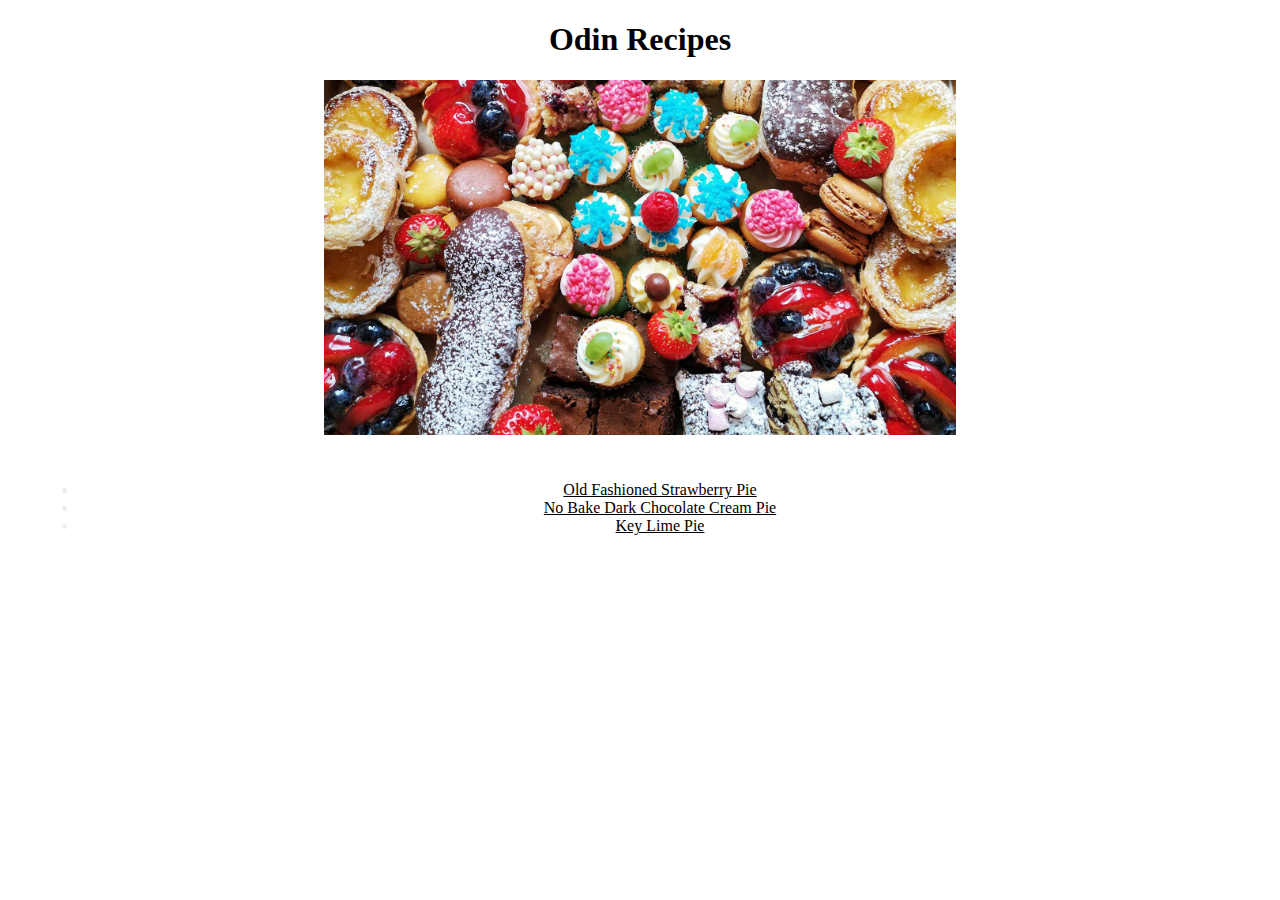
<file: index.html>
<!DOCTYPE html>
<html lang="en">

<head>
    <meta charset="UTF-8">
    <meta name="viewport" content="width=device-width, initial-scale=1.0">
    <link rel="stylesheet" href="index.css">
    <title>Odin Recipes</title>
</head>

<body>
    <h1>Odin Recipes</h1>

    <img src="./images/desserts.jpg" alt=" Various delicious desserts" class="center">

    <div id="recipelist">
        <ul>
            <li><a href="recipes/strawberrypie.html" target="_blank" rel="noopener noreferrer">Old Fashioned Strawberry
                    Pie</a></li>
            <li><a href="recipes/chocolatecreampie.html" target="_blank" rel="noopener noreferrer">No Bake Dark
                    Chocolate Cream Pie</li>
            <li><a href="recipes/keylimepie.html" target="_blank" rel="noopener noreferrer">Key Lime Pie</a></li>
        </ul>
    </div>
</body>

</html>
</file>
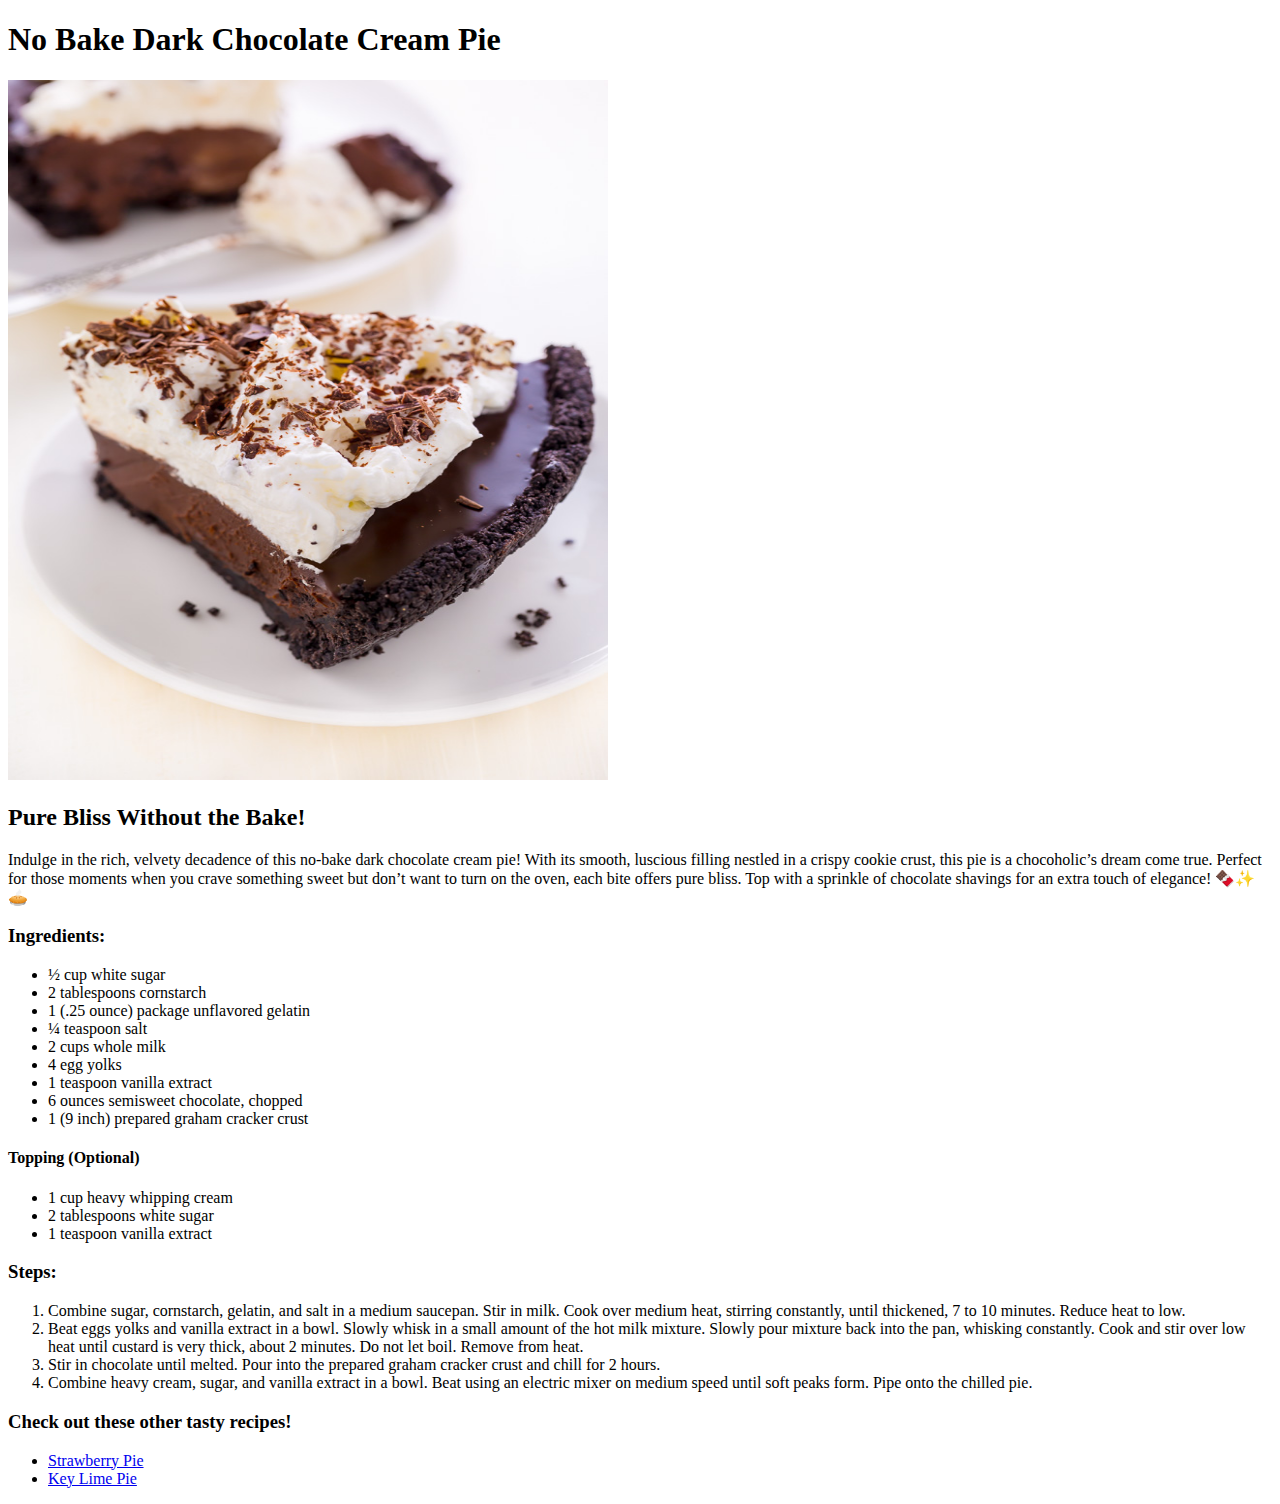
<file: recipes/chocolatecreampie.html>
<!DOCTYPE html>
<html lang="en">

<head>
    <meta charset="UTF-8">
    <meta name="viewport" content="width=device-width, initial-scale=1.0">
    <link rel="stylesheet" href="styles.css">
    <title>No Bake Dark Chocolate Cream Pie</title>
</head>

<body>
    <h1>No Bake Dark Chocolate Cream Pie</h1>

    <img src="../images/chocolatecreampie.jpg" alt="Photo of a lovely slice of chocolate cream pie" height="700"
        width="600" class="center">

    <h2>Pure Bliss Without the Bake!</h2>
    <p>Indulge in the rich, velvety decadence of this no-bake dark chocolate cream pie! With its smooth, luscious
        filling nestled in a crispy cookie crust, this pie is a chocoholic’s dream come true. Perfect for those moments
        when you crave something sweet but don’t want to turn on the oven, each bite offers pure bliss. Top with a
        sprinkle of chocolate shavings for an extra touch of elegance! 🍫✨🥧</p>

    <h3>Ingredients:</h3>
    <ul>
        <li>½ cup white sugar</li>
        <li>2 tablespoons cornstarch</li>
        <li>1 (.25 ounce) package unflavored gelatin</li>
        <li>¼ teaspoon salt</li>
        <li>2 cups whole milk</li>
        <li>4 egg yolks</li>
        <li>1 teaspoon vanilla extract</li>
        <li>6 ounces semisweet chocolate, chopped</li>
        <li>1 (9 inch) prepared graham cracker crust</li>
    </ul>
    <h4>Topping (Optional)</h4>
    <ul>
        <li>1 cup heavy whipping cream</li>
        <li>2 tablespoons white sugar</li>
        <li>1 teaspoon vanilla extract</li>
    </ul>

    <h3>Steps:</h3>
    <ol>
        <li>Combine sugar, cornstarch, gelatin, and salt in a medium saucepan. Stir in milk. Cook over medium heat,
            stirring constantly, until thickened, 7 to 10 minutes. Reduce heat to low.</li>
        <li>Beat eggs yolks and vanilla extract in a bowl. Slowly whisk in a small amount of the hot milk mixture.
            Slowly pour mixture back into the pan, whisking constantly. Cook and stir over low heat until custard is
            very thick, about 2 minutes. Do not let boil. Remove from heat.</li>
        <li>Stir in chocolate until melted. Pour into the prepared graham cracker crust and chill for 2 hours.</li>
        <li>Combine heavy cream, sugar, and vanilla extract in a bowl. Beat using an electric mixer on medium speed
            until soft peaks form. Pipe onto the chilled pie.</li>
    </ol>

    <h3>Check out these other tasty recipes!</h3>
    <ul>
        <li><a href="./strawberrypie.html" target="_blank" rel="noopener noreferrer">Strawberry Pie</a></li>
        <li><a href="./keylimepie.html" target="_blank" rel="noopener noreferrer">Key Lime Pie</a></li>
    </ul>

</body>

</html>
</file>
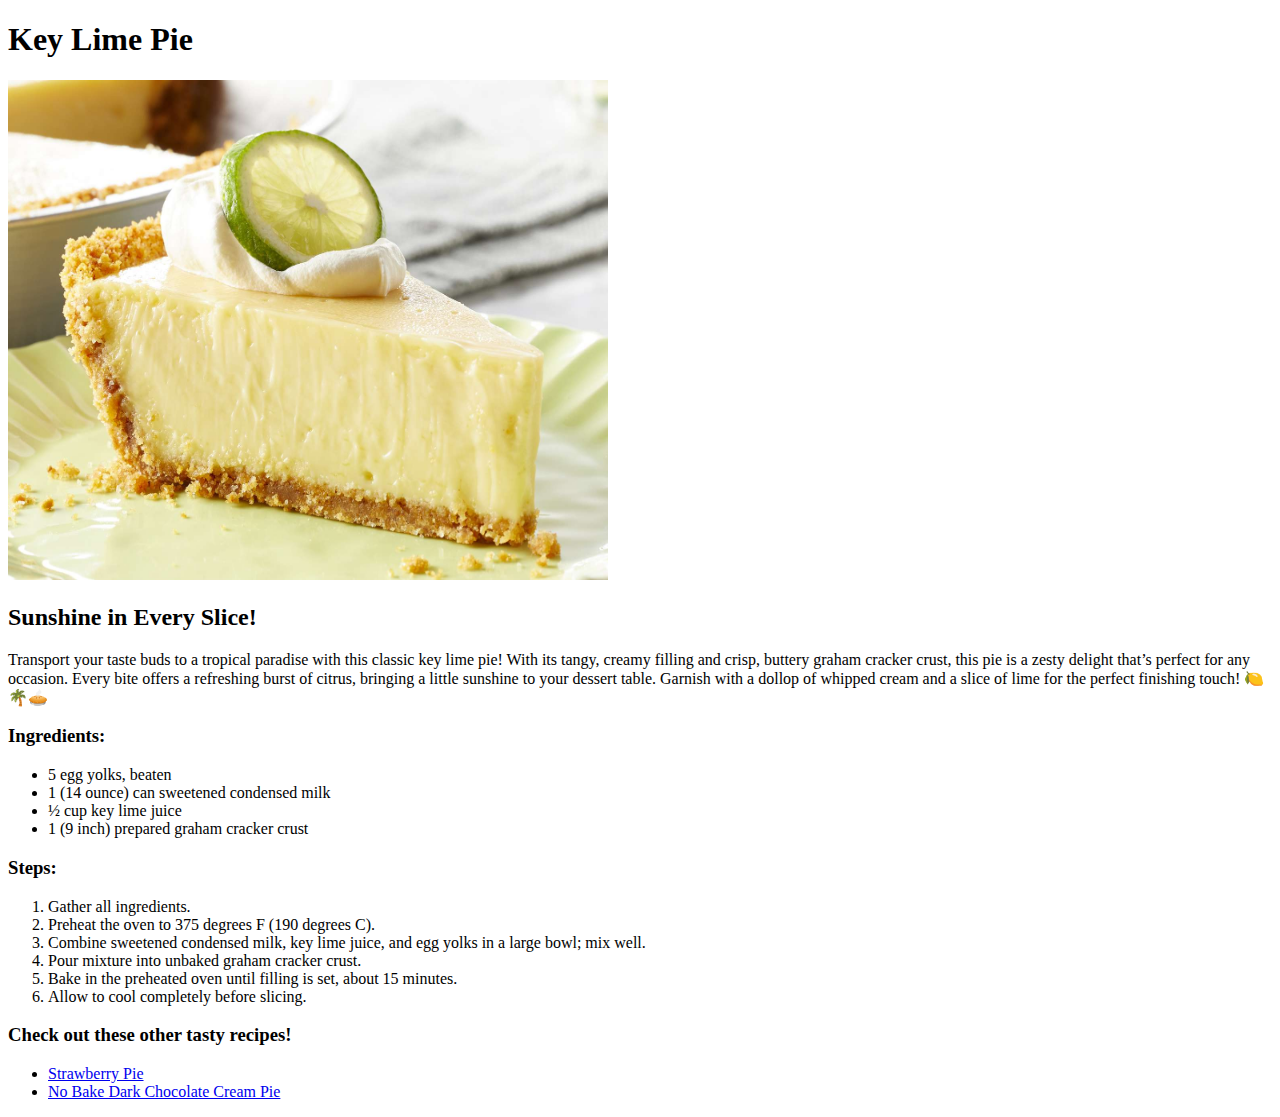
<file: recipes/keylimepie.html>
<!DOCTYPE html>
<html lang="en">
<head>
    <meta charset="UTF-8">
    <meta name="viewport" content="width=device-width, initial-scale=1.0">
    <link rel="stylesheet" href="styles.css">
    <title>Key Lime Pie</title>
</head>
<body>
    <h1>Key Lime Pie</h1>

    <img src="../images/keylimepie.jpg" alt="Photo of a lovely slice of key lime pie" height="500" width="600" class="center">

    <h2>Sunshine in Every Slice!</h2>
    <p>Transport your taste buds to a tropical paradise with this classic key lime pie! With its tangy, creamy filling and crisp, buttery graham cracker crust, this pie is a zesty delight that’s perfect for any occasion. Every bite offers a refreshing burst of citrus, bringing a little sunshine to your dessert table. Garnish with a dollop of whipped cream and a slice of lime for the perfect finishing touch! 🍋🌴🥧</p>
    
    <h3>Ingredients:</h3>
    <ul>
        <li>5 egg yolks, beaten</li>
        <li>1 (14 ounce) can sweetened condensed milk</li>
        <li>½ cup key lime juice</li>
        <li>1 (9 inch) prepared graham cracker crust</li>
    </ul>

    <h3>Steps:</h3>
    <ol>
        <li>Gather all ingredients.</li>
        <li>Preheat the oven to 375 degrees F (190 degrees C).</li>
        <li>Combine sweetened condensed milk, key lime juice, and egg yolks in a large bowl; mix well.</li>
        <li>Pour mixture into unbaked graham cracker crust.</li>
        <li>Bake in the preheated oven until filling is set, about 15 minutes.</li>
        <li>Allow to cool completely before slicing.</li>
    </ol>

    <h3>Check out these other tasty recipes!</h3>
    <ul>
    <li><a href="./strawberrypie.html" target="_blank" rel="noopener noreferrer">Strawberry Pie</a></li>
    <li><a href="./chocolatecreampie.html" target="_blank" rel="noopener noreferrer">No Bake Dark Chocolate Cream Pie</a></li>
    </ul>
</body>
</html>
</file>
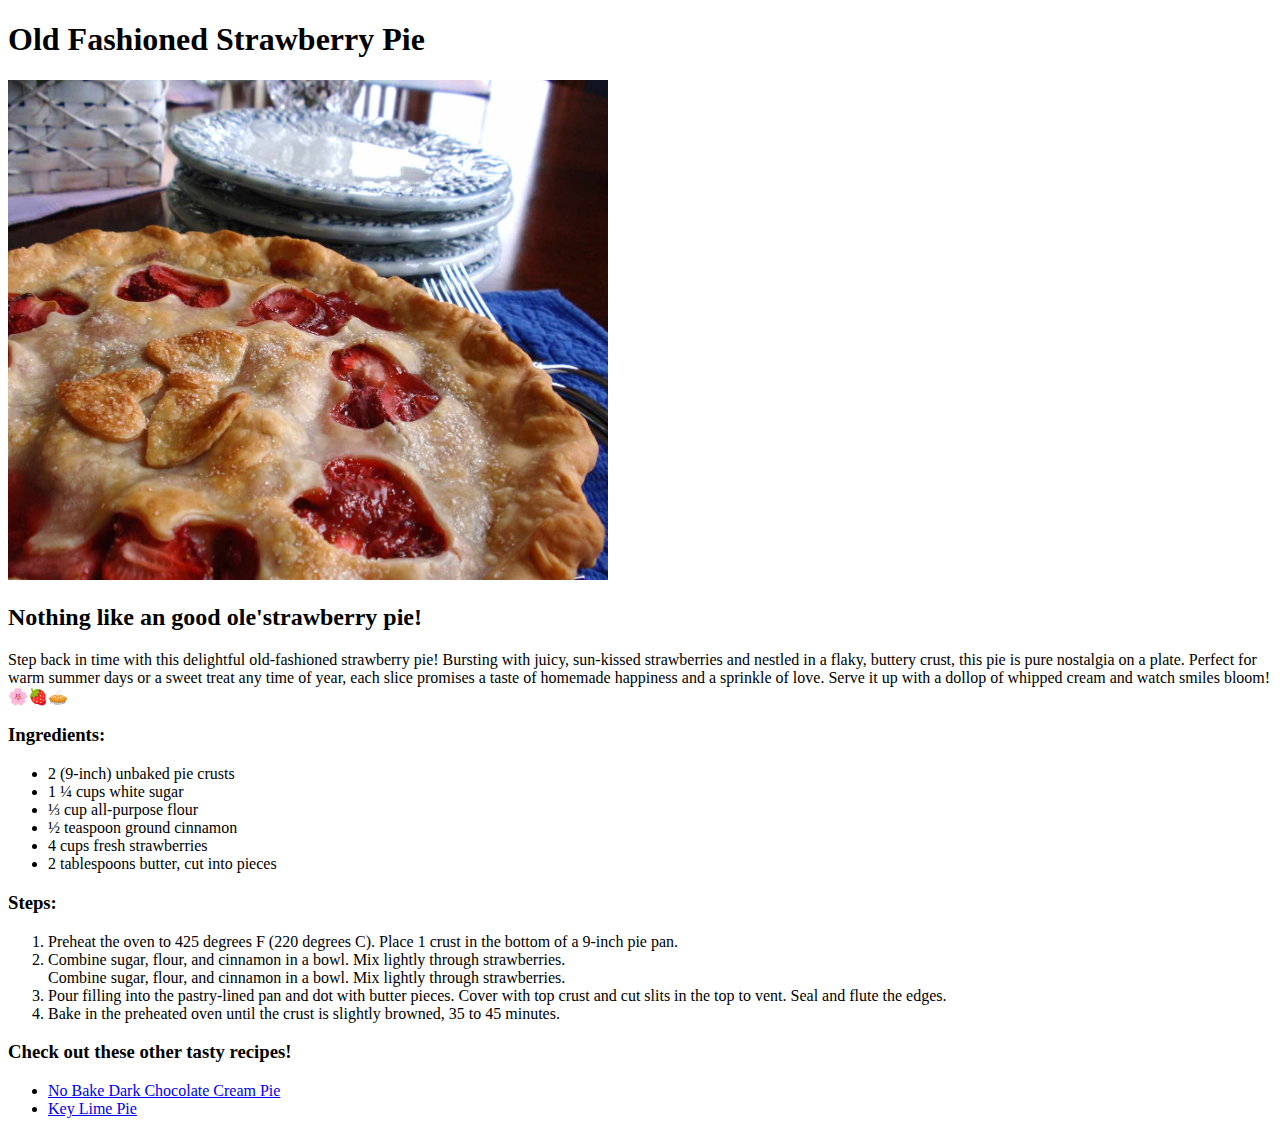
<file: recipes/strawberrypie.html>
<!DOCTYPE html>
<html lang="en">
<head>
    <meta charset="UTF-8">
    <meta name="viewport" content="width=device-width, initial-scale=1.0">
    <link rel="stylesheet" href="styles.css">
    <title>Old Fashioned Strawberry Pie</title>
</head>
<body>
    <h1>Old Fashioned Strawberry Pie</h1>

    <img src="../images/strawberrypie.jpg" alt="Photo of a lovely strawberry pie" height="500" width="600" class="center">

    <h2>Nothing like an good ole'strawberry pie!</h2>
    <p>Step back in time with this delightful old-fashioned strawberry pie! Bursting with juicy, sun-kissed strawberries and nestled in a flaky, buttery crust, this pie is pure nostalgia on a plate. Perfect for warm summer days or a sweet treat any time of year, each slice promises a taste of homemade happiness and a sprinkle of love. Serve it up with a dollop of whipped cream and watch smiles bloom! 🌸🍓🥧</p>
    
    <h3>Ingredients:</h3>
    <ul>
        <li>2 (9-inch) unbaked pie crusts</li>
        <li>1 ¼ cups white sugar</li>
        <li>⅓ cup all-purpose flour</li>
        <li>½ teaspoon ground cinnamon</li>   
        <li>4 cups fresh strawberries</li>
        <li>2 tablespoons butter, cut into pieces</li>
    </ul>

    <h3>Steps:</h3>
    <ol>
        <li>Preheat the oven to 425 degrees F (220 degrees C). Place 1 crust in the bottom of a 9-inch pie pan.</li>
        <li>Combine sugar, flour, and cinnamon in a bowl. Mix lightly through strawberries.</li>Combine sugar, flour, and cinnamon in a bowl. Mix lightly through strawberries.
        <li>Pour filling into the pastry-lined pan and dot with butter pieces. Cover with top crust and cut slits in the top to vent. Seal and flute the edges.</li>
        <li> Bake in the preheated oven until the crust is slightly browned, 35 to 45 minutes.</li></li>
    </ol>

    <h3>Check out these other tasty recipes!</h3>
    <ul>
    <li><a href="./chocolatecreampie.html" target="_blank" rel="noopener noreferrer">No Bake Dark Chocolate Cream Pie</a></li>
    <li><a href="./keylimepie.html" target="_blank" rel="noopener noreferrer">Key Lime Pie</a></li>
    </ul>
</body>
</html>
</file>
<file: index.css>
h1,
h2,
p {
    font-family: Georgia, 'Times New Roman', Times, serif;
}

h1 {
    text-align: center;
}

.center {
    display: block;
    margin-left: auto;
    margin-right: auto;
    width: 50%;
}

#recipelist {
    padding: 30px;
    text-align: center;
    margin-bottom: 10px;
    color: #EEEEEE;
}

a:link {
    color: black;
}

a:visited {
    color: gray;
}

a:hover {
    color: pink;
}
</file>
<file: recipes/styles.css>
h1, h2, p {
    font-family: Georgia, 'Times New Roman', Times, serif;
}
</file>
